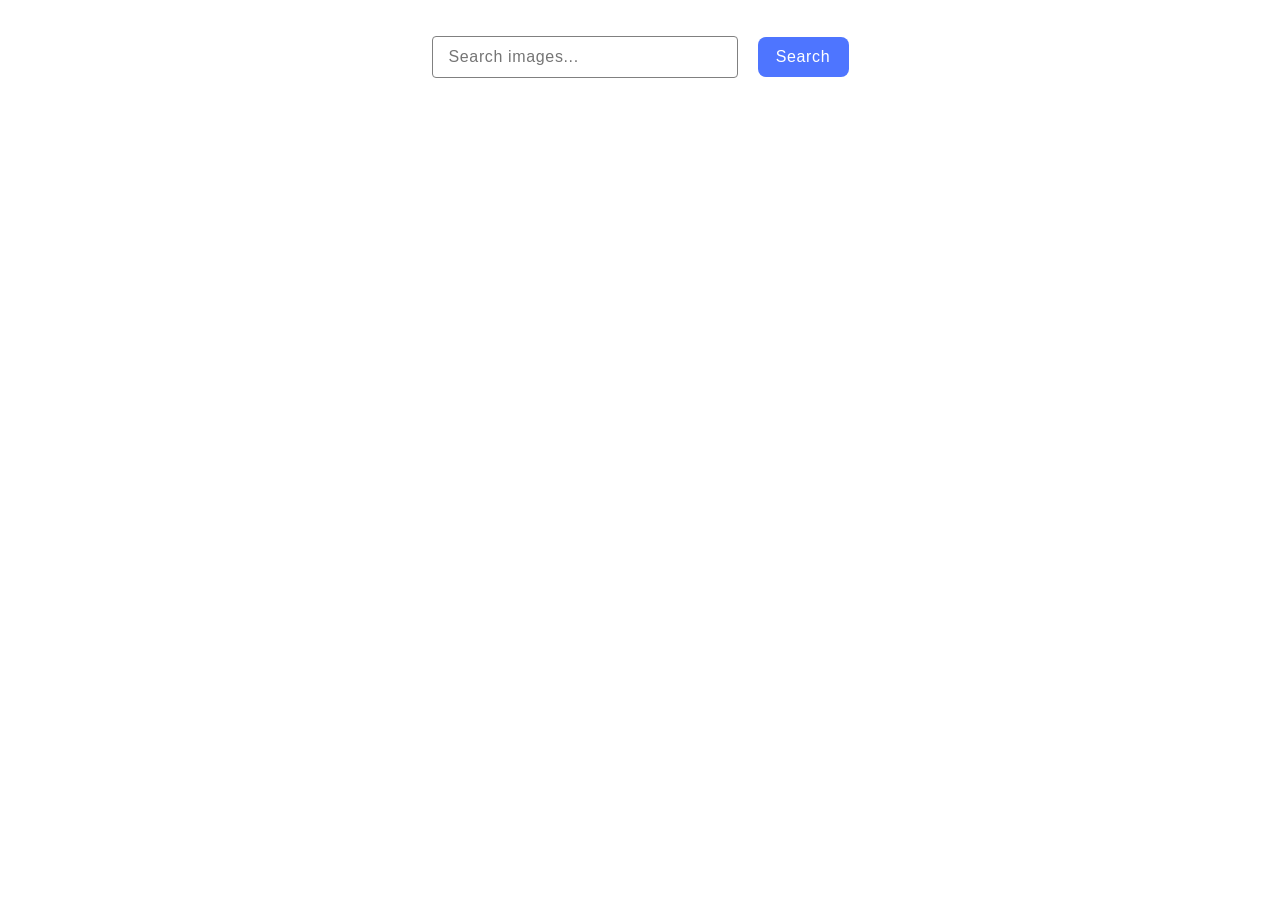
<file: src/index.html>
<!DOCTYPE html>
<html lang="en">
  <head>
    <meta charset="UTF-8" />
    <link rel="icon" type="image/svg+xml" href="/favicon.svg" />
    <meta name="viewport" content="width=device-width, initial-scale=1.0" />
    <title>Vanilla App Template</title>

    <link rel="stylesheet" href="./css/reset.css" />
  </head>
  <body>
    <form class="form">
      <label>
        <input
          class="input-search"
          type="text"
          name="search-text"
          placeholder="Search images..."
          required
        />
      </label>
      <button class="btn-search" type="submit">Search</button>
    </form>
    <div class="container">
      <span class="loader"></span>
      <ul class="gallery"></ul>
    </div>
    <script type="module" src="./main.js" defer></script>
  </body>
</html>
</file>
